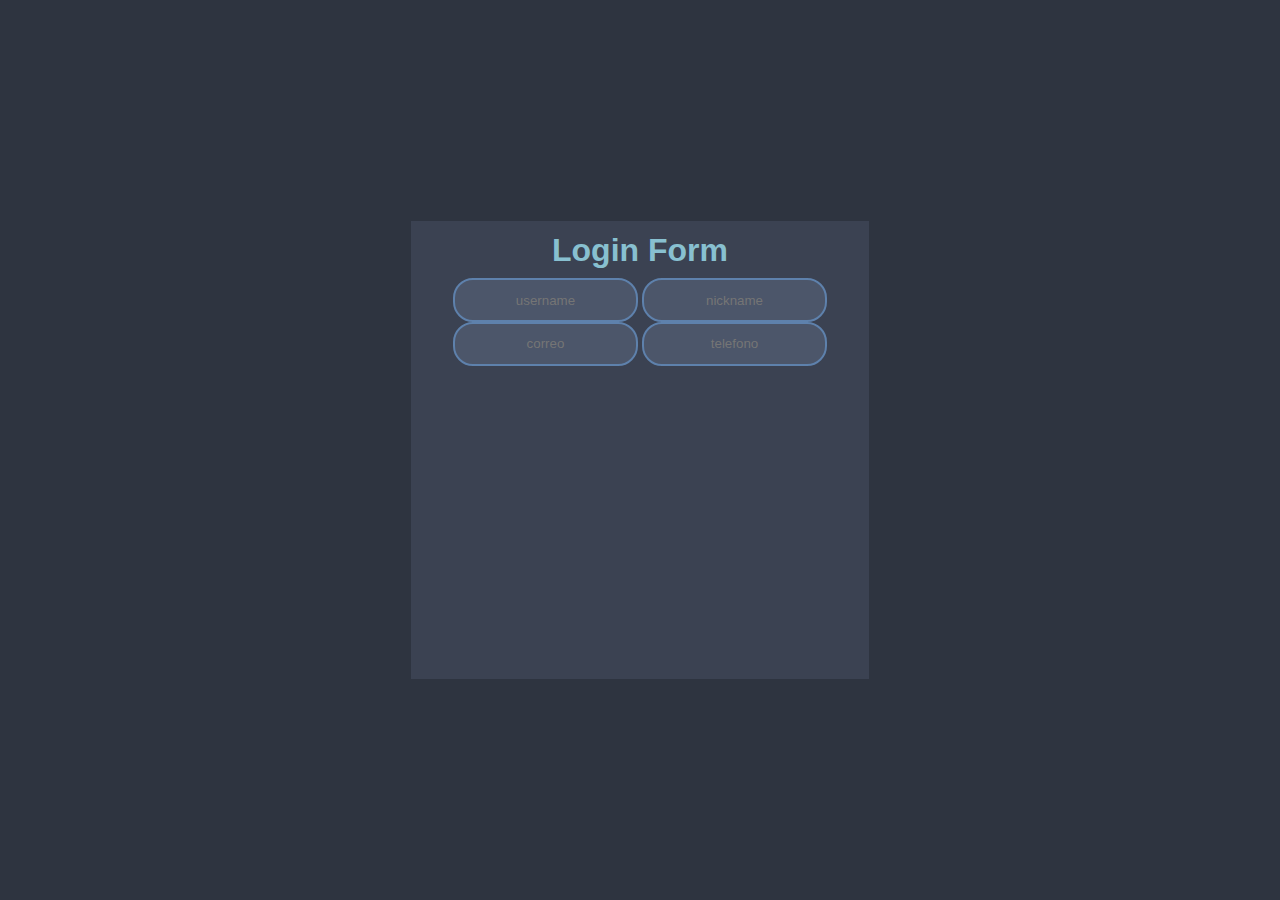
<file: login/index.html>
<!DOCTYPE html>
<html lang="es">
<head>
    <meta charset="UTF-8">
    <meta name="viewport" content="width=device-width, initial-scale=1.0">
    <title>Document</title>
    <link rel="stylesheet" href="styles.css">
    <link rel="stylesheet" href="https://cdnjs.cloudflare.com/ajax/libs/animate.css/4.1.1/animate.min.css"/>
</head>
<body>
    <div class="container animate__animated animate__fadeInUp">
        <h1 class="tittle">Login Form</h1>
        <input class="asd" type="text" placeholder="username">
        <input class="asd" type="text" placeholder="nickname">
        <input class="asd" type="text" placeholder="correo">
        <input class="asd" type="text" placeholder="telefono">
    </div>
</body>
</html>
</file>
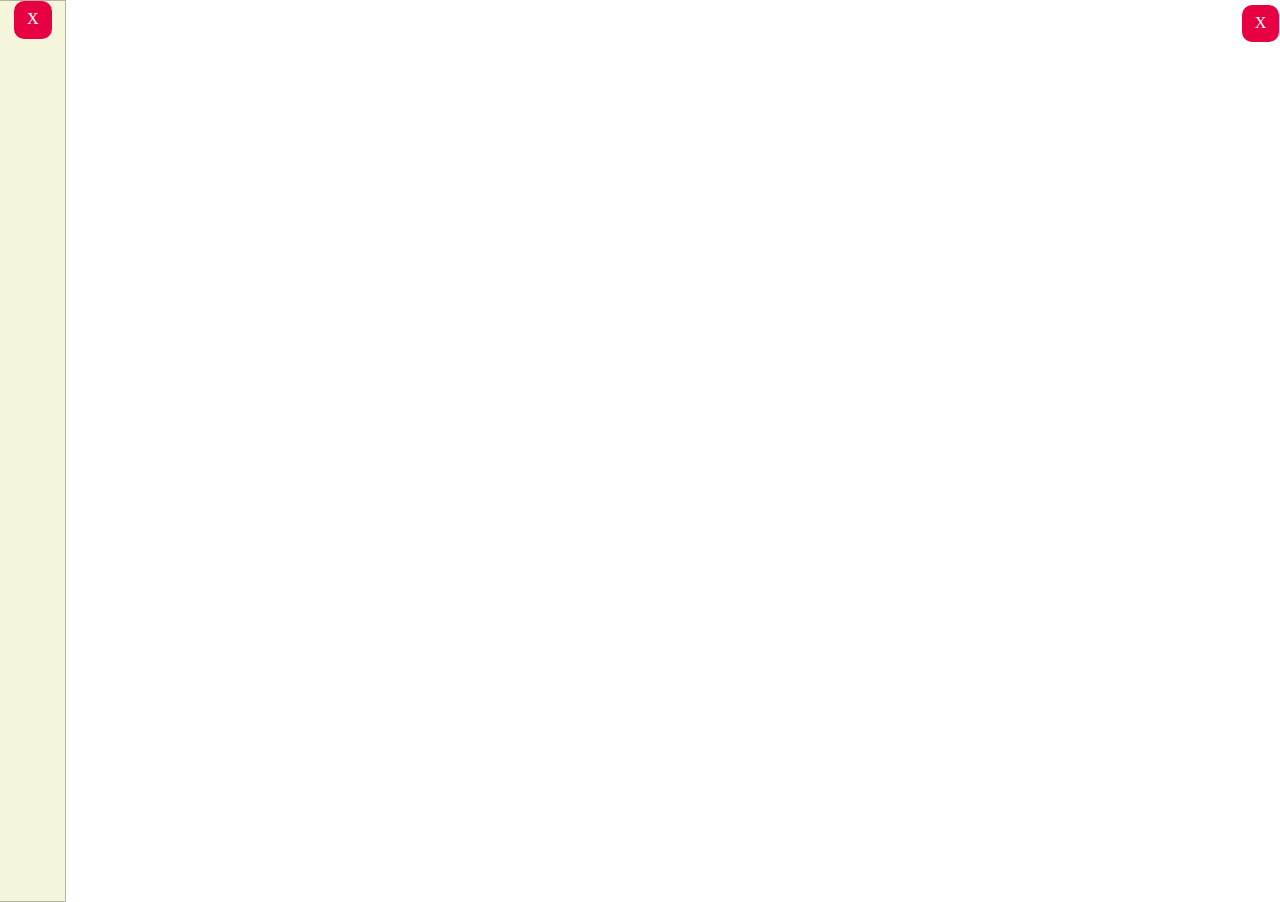
<file: navbarL/index.html>
<!DOCTYPE html>
<html lang="en">
<head>
    <meta charset="UTF-8">
    <meta name="viewport" content="width=device-width, initial-scale=1.0">
    <title>Kle estas aqui?</title>
    <link rel="stylesheet" href="css/styles.css">
    <script src="https://ajax.googleapis.com/ajax/libs/jquery/3.5.1/jquery.min.js"></script>
</head>
<body>
    <div class="exit1">X</div>
    <div class="tab">
        <div class="exit">X</div>
    </div>
</body>
<script src="js/script.js"></script>
</html>
</file>
<file: login/styles.css>
*{
    margin: 0;
}

body, html{
    height: 100%;
}

body {
    background-color: #2E3440;
    display: flex;
    flex-direction: row;
    flex-wrap: wrap;
    justify-content: center;
    align-items: center;
}

.container{
    background-color: #3B4252;
    display: block;
    position: absolute;
    height: 12cm;
    width: 12cm;
    border: 2px solid #3B4252;
    text-align: center;
}

.tittle{
    font-family: Arial;
    color: #88C0D0;
    text-align: center;
    line-height: 55px;
}

.subject{
    color: #ECEFF4;
}

.asd{
    text-align: center;
    border-radius: 20px;
    height: 1cm;
    background-color: #4C566A;
    border: 2px solid #5E81AC;
    color: #ECEFF4;
}
</file>
<file: navbarL/css/styles.css>
*{
    margin: 0;
    overflow-y: hidden;
}

.tab{
    position: absolute;
    background-color:beige;
    height: 100%;
    width: 40%;
    left: -35%;
    transition: .1s ease all;
    border: 1px solid rgba(29, 28, 28, 0.3);
}

.exit{
    display: block;
    top: 0.5%;
    left: 97%;
    cursor: pointer;
    background-color: #E70042;
    color: #ffffff;
    height: 1cm;
    width: 1cm;
    text-align: center;
    border-radius: 10px;
    line-height: 35px;
    -moz-user-select: none; 
    -webkit-user-select: none;
    -ms-user-select: none;
    user-select: none;
    transition: .1s ease all;
    margin-left: 90%;
}

.exit1{
    display: block;
    position: fixed;
    top: 0.5%;
    left: 97%;
    cursor: pointer;
    background-color: #E70042;
    color: #ffffff;
    height: 1cm;
    width: 1cm;
    text-align: center;
    border-radius: 10px;
    line-height: 35px;
    -moz-user-select: none; 
    -webkit-user-select: none;
    -ms-user-select: none;
    user-select: none;
    transition: .1s ease all;
}

.exit1:hover{
    background-color: #C70039;
}

.exit1:hover + .tab{
    background-color: #C70039;
}

.exit:hover{
    background-color: #C70039;
}

.tab + .exit:hover + .tab
{
    left: 0;
    background-color: coral;
}

/*
COLORES
*/

.white{
    color: #ffffff;
}
</file>
